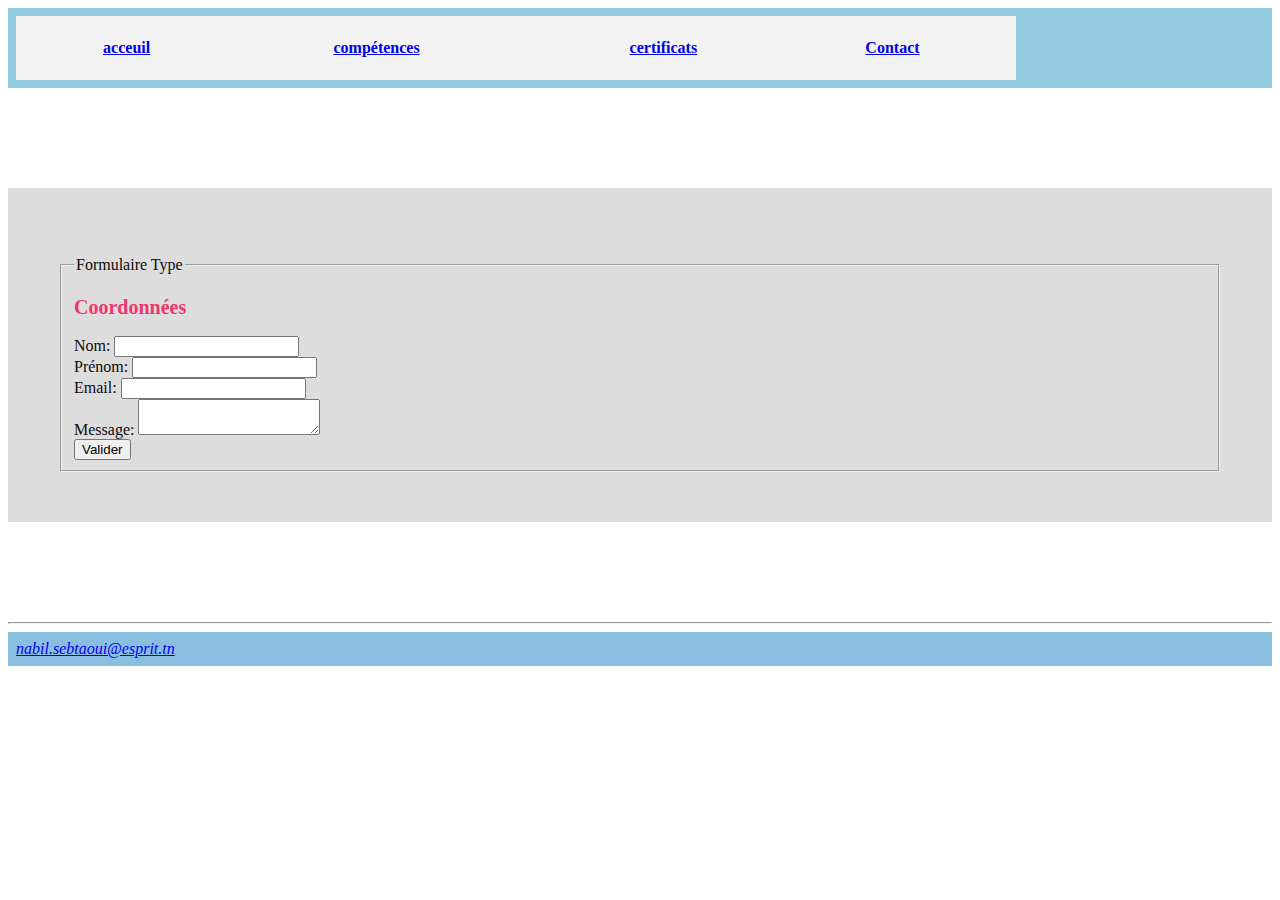
<file: index.html>
<!DOCTYPE html>
<html lang="fr">
<head>
    <link rel="stylesheet" href="styles.css"/>

</head>
<body>
    <header>
        <table id="form" >
            <tr>
                <th><a href="acceuil.html">acceuil</a></th>
                <th><a href="CV.html">compétences</a></th>
                <th><a href="exper.html">certificats</a></th>
                <th><a href="index.html">Contact</a></th>
            </tr>
        </table>
    </header>

    <section>
        <br>
        <form id="cvForm">
            <fieldset>
                <legend>Formulaire Type</legend>

                <h2>Coordonnées</h2>
                <label>
                    Nom:
                </label>
                <input name="nom" type="text" required><br>

                <label>
                    Prénom:
                </label>
                <input name="prenom" type="text" required><br>

                <label>
                    Email:
                </label>
                <input id="email" type="email" name="email" required><span id="emailError" class="error"></span><br>

                <label>
                    Message:
                </label>
                <textarea name="message" required></textarea><br>

                <input type="button" value="Valider" onclick="validateForm()">
            </fieldset>
        </form>
    </section>

    <hr>

    <footer>
        <a class="inclin" href="mailto:nabil.sebtaoui@esprit.tn">nabil.sebtaoui@esprit.tn</a>
    </footer>

    <script>
        function validateForm() {
            const nomInput = document.getElementsByName('nom')[0].value;
            const prenomInput = document.getElementsByName('prenom')[0].value;
            const emailInput = document.getElementById('email').value;

            const errorMessages = [];

            if (!isNameValid(nomInput)) {
                errorMessages.push("Veuillez entrer un nom valide (lettres uniquement).");
            }

            if (!isNameValid(prenomInput)) {
                errorMessages.push("Veuillez entrer un prénom valide (lettres uniquement).");
            }

            if (!isEmailValid(emailInput)) {
                errorMessages.push('Veuillez entrer une adresse e-mail valide.');
            }

            if (errorMessages.length > 0) {
                alert(errorMessages.join('\n'));
            } else {
                alert('Formulaire validé avec succès!');
            }
        }

        function isNameValid(name) {
            const nameRegex = /^[A-Za-zÀ-ÖØ-öø-ÿ\s]+$/;
            return nameRegex.test(name);
        }

        function isEmailValid(email) {
            const emailRegex = /^[^\s@]+@[^\s@]+\.[^\s@]+$/;
            return emailRegex.test(email);
        }
    </script>
</body>
</html>
</file>
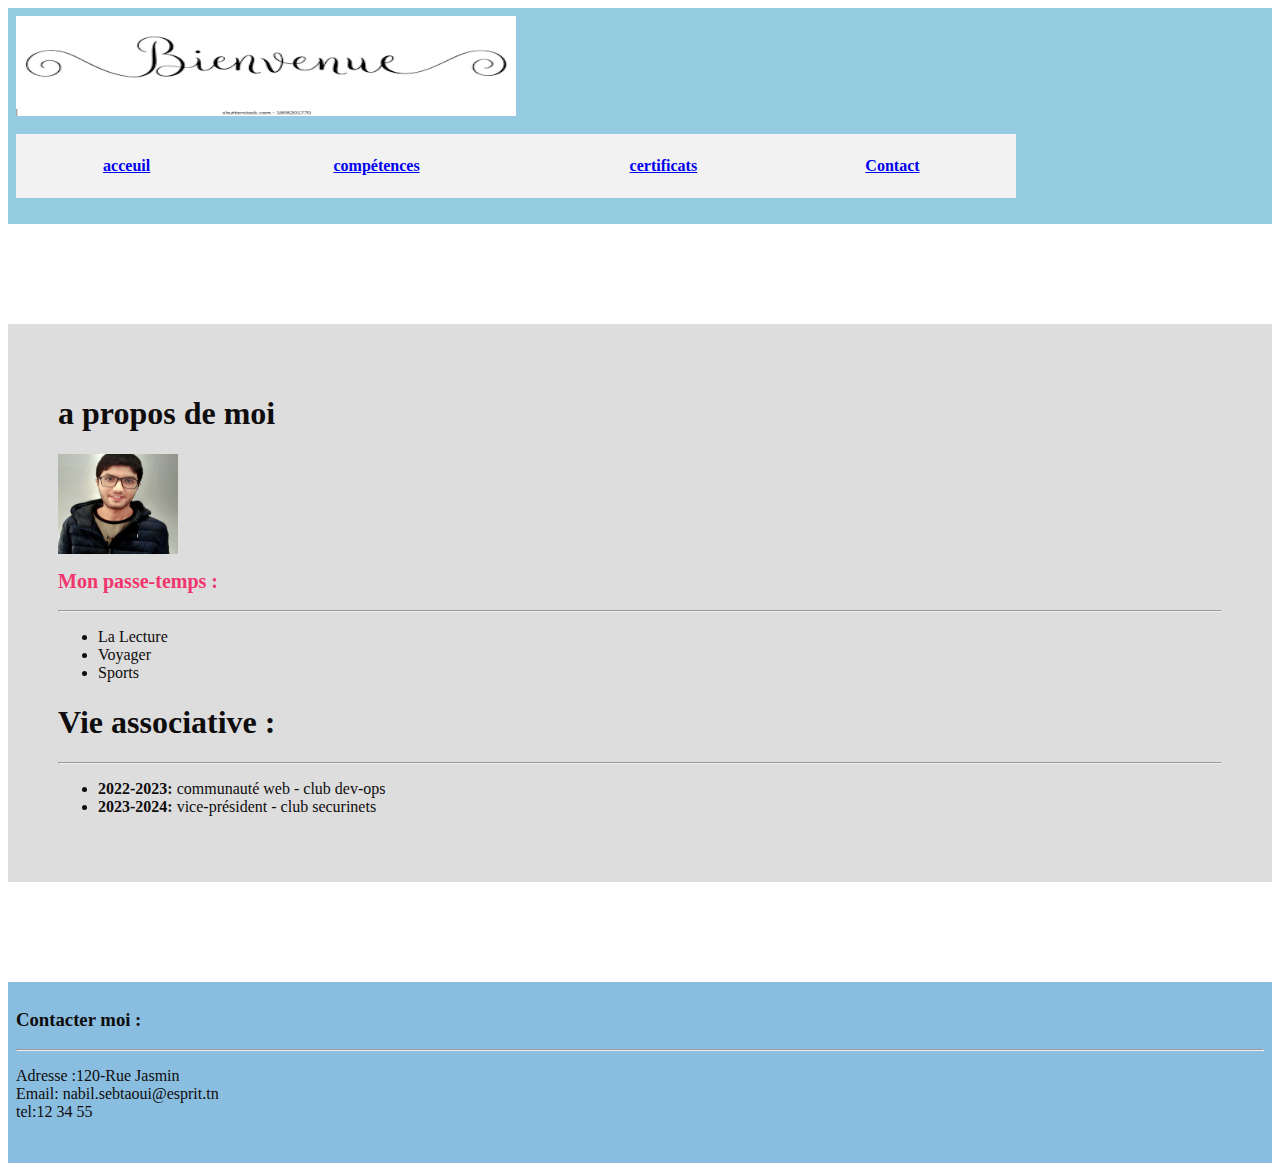
<file: acceuil.html>
<html lang="fr">
    <head>
        <meta charset="UTF-8">
        <link rel="stylesheet" href="styles.css">
        <title>acceuil</title>
    </head>
    <body>
        <header>
            <img src="bien.png" width="500" height="100"><br>
            <table id="form" ><br><tr><th><a href="acceuil.html">acceuil</a></th>
                <th><a href="CV.html">compétences</a></th>
                <th><a href="exper.html">certificats</a></th>
                <th><a href="index.html">Contact</a></th>
            </table><br>
        </header> 
        <section>   
            <h1>a propos de moi</h1>
            <img src="nabil.jpg" width="120" height="100">
            <h2>Mon passe-temps :</h2>
            <hr>
            <ul>
                <li>La Lecture</li>
                <li>Voyager</li>
                <li>Sports</li>
            </ul>
            <h1>Vie associative :</h1>
            <hr>
            <ul>
                <li><b>2022-2023:</b> communauté web - club dev-ops</li>
                <li><b>2023-2024:</b> vice-président - club securinets</li>
            </ul>
        </section>
        <footer>
            <h3>Contacter moi :</h3>
            <hr>
            <p>Adresse :120-Rue Jasmin <br>Email: nabil.sebtaoui@esprit.tn <br> tel:12 34 55 </p><br>
        </footer>    
    
        <script>
            document.addEventListener('DOMContentLoaded', function () {
                const menuLinks = document.querySelectorAll('#form a');
                menuLinks.forEach(link => {
                    link.addEventListener('mouseover', function () {
                        this.style.color = 'blue'; 
                    });
                    link.addEventListener('mouseout', function () {
                        this.style.color = ''; 
                    });
                });
    
                const changeColorButton = document.getElementById('changeColorButton');
                if (changeColorButton) {
                    changeColorButton.addEventListener('click', function () {
                        const randomColor = getRandomColor();
                        document.body.style.backgroundColor = randomColor;
                    });
                }
    
                function getRandomColor() {
                    const letters = '0123456789ABCDEF';
                    let color = '#';
                    for (let i = 0; i < 6; i++) {
                        color += letters[Math.floor(Math.random() * 16)];
                    }
                    return color;
                }
            });
        </script>
    </body>
    </html>
</file>
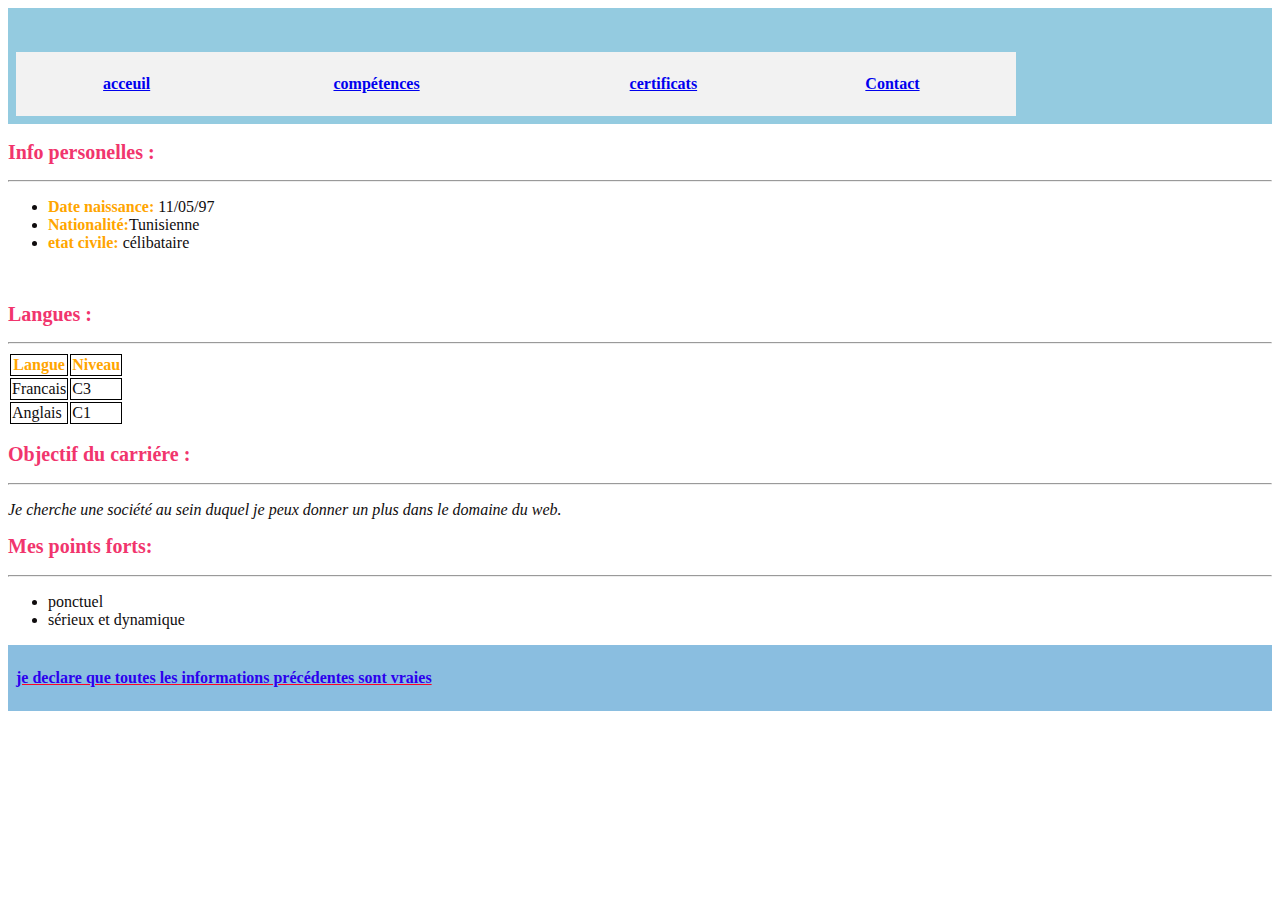
<file: CV.html>
<!DOCTYPE html>
<html lang="fr">
<head>
    <meta charset="UTF-8">
    <link rel="stylesheet" href="styles.css">
    <title>Curriculum vitae</title>
    <style>
        .orange {
            color: orange;
        }
        .inclin {
            font-style: italic;
        }
        
    </style>
</head>
<body>
    <header>
        <table id="form" >
            <br>
            <tr>
                <th><a href="acceuil.html" onmouseover="changeColor(this)" onmouseout="resetColor(this)">acceuil</a></th>
                <th><a href="CV.html" onmouseover="changeColor(this)" onmouseout="resetColor(this)">compétences</a></th>
                <th><a href="exper.html" onmouseover="changeColor(this)" onmouseout="resetColor(this)">certificats</a></th>
                <th><a href="index.html" onmouseover="changeColor(this)" onmouseout="resetColor(this)">Contact</a></th>
            </tr>
            <br>
        </table>
    </header>   

    <h2>Info personelles :</h2>
    <hr>
    <ul>
        <li><b class="orange">Date naissance:</b> 11/05/97</li>
        <li><b class="orange">Nationalité:</b>Tunisienne</li>
        <li><b class="orange">etat civile:</b> célibataire</li>
    </ul>
    <br>

    <h2 >Langues :</h2>
    <hr>
    <table>
        <tr id="th">
            <th id="tr" class="orange">Langue</th>
            <th id="tr" class="orange">Niveau</th>
        </tr>
        <tr>
            <td id="tr">Francais</td>
            <td id="tr">C3</td>
        </tr>
        <tr>
            <td id="tr"> Anglais </td>
            <td id="tr"> C1</td>
        </tr>
    </table>

    <h2>Objectif du carriére :</h2>
    <hr>
    <p class="inclin">Je cherche une société au sein duquel je peux donner un plus dans le domaine du web.</p> 

    <h2>Mes points forts:</h2>
    <hr>
    <ul>
        <li>ponctuel</li>
        <li>sérieux et dynamique</li>
    </ul>

    <footer>
        <p><b id="italic">je declare que toutes les informations précédentes sont vraies</b></p>
    </footer>

    <script>
        function changeColor(element) {
            element.style.color = 'blue';
        }

        function resetColor(element) {
            element.style.color = '';
        }
    </script>
</body>
</html>
</file>
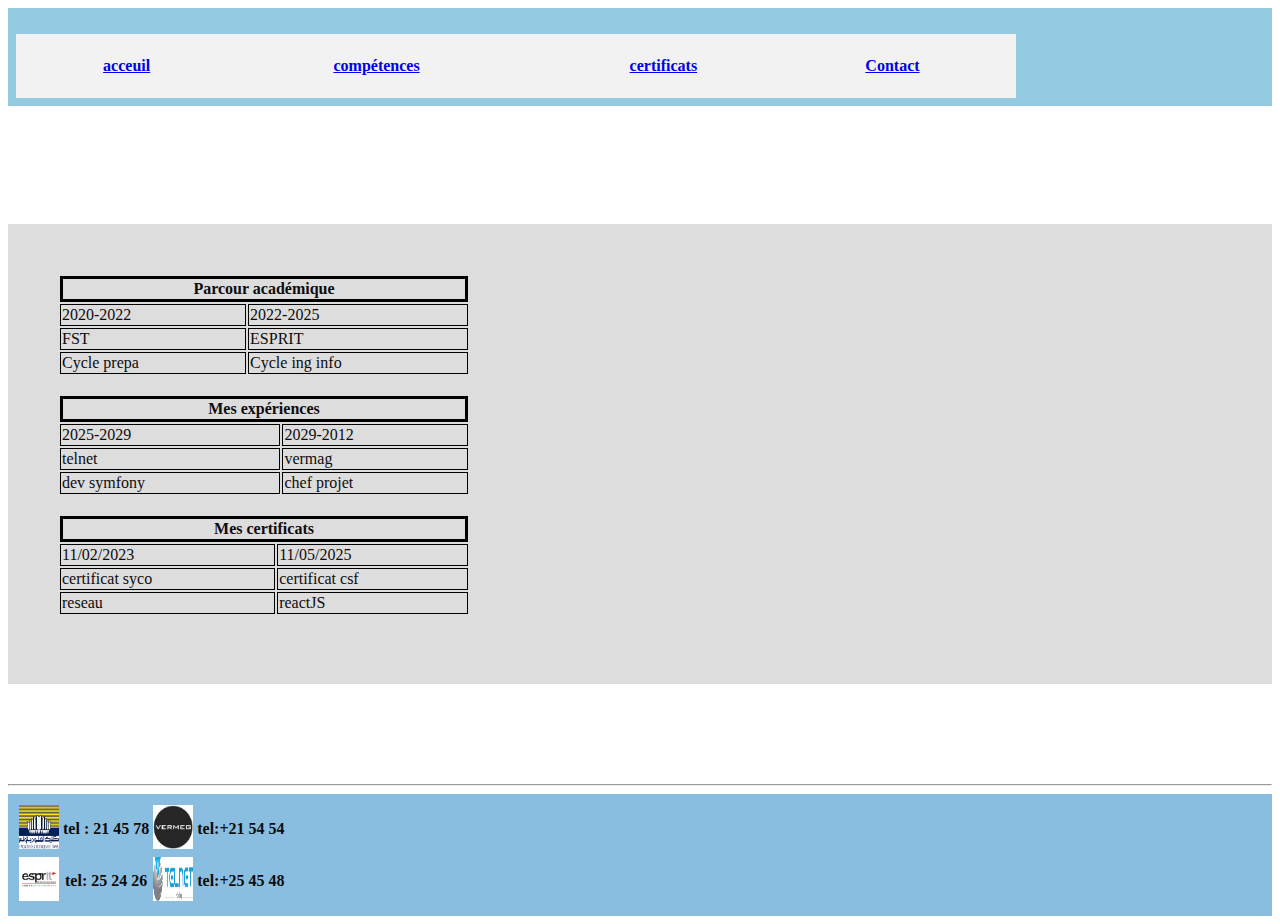
<file: exper.html>
<!DOCTYPE html>
<html lang="fr">
    <head>
        <meta charset="UTF-8">
        <link rel="stylesheet" href="styles.css">
        <title>Pacrour-académique et experiences</title>
    </head>
    <body>
      
    
       <header>
        <table id="form"><br><tr><th><a href="acceuil.html">acceuil</a></th>
            <th><a href="CV.html">compétences</a></th>
            <th><a href="exper.html">certificats</a></th>
            <th><a href="index.html">Contact</a></th>
            
        </table>
                
       </header><br>
       <section>
        <table  >
            <thead >
                <tr id="th">
                 <th id="th" colspan="2">Parcour académique</th>
                </tr>
                
            </thead>
            
            <tbody id="tr">
                <tr id="tr">
                    <td id="tr" >2020-2022</td>
                    <td id="tr"> 2022-2025</td>
                  </tr>
                <tr id="tr">
                    <td id="tr"> FST</td>
                    <td id="tr"> ESPRIT</td>
                  </tr>
                  <tr>
                    <td id="tr">Cycle prepa</td>
                    <td id="tr"> Cycle ing info</td>
                  </tr>
                
            </tbody>   
         </table><br>
        
        <table >
            <thead>
                <tr id="th">
                 <th id="th" colspan="2">Mes expériences</th>
                </tr>
                
            </thead>
            
            <tbody id="tr">
                <tr>
                    <td id="tr">2025-2029</td>
                    <td id="tr"> 2029-2012</td>
                  </tr>
                <tr>
                    <td id="tr">telnet</td>
                    <td id="tr"> vermag</td>
                  </tr>
                  <tr>
                    <td id="tr"> dev symfony </td>
                    <td id="tr"> chef projet</td>
                  </tr>
                
            </tbody>   
        </table><br>
        
        <table>
            <thead>
                <tr id="th">
                 <th id="th" colspan="2">Mes certificats</th>
                </tr>
                
            </thead>
            
            <tbody>
                <tr>
                    <td id="tr">11/02/2023</td>
                    <td id="tr"> 11/05/2025</td>
                  </tr>
                <tr>
                    <td id="tr">certificat syco</td>
                    <td id="tr"> certificat csf</td>
                  </tr>
                  <tr>
                    <td id="tr"> reseau </td>
                    <td id="tr"> reactJS</td>
                  </tr>
                
            </tbody>   
        </table><br>

       </section>
       <hr>
       <footer>
        <table>
            <tbody>
                <tr>
                    <td><img src="fst.png"width="40" height="44"></td>
                    <th> tel : 21 45 78</th>
                    <td><img src="ver.png"width="40" height="44"></td>
                    <th>tel:+21 54 54 </th>
                  </tr>
                <tr>
                    <td><img src="esp.png"width="40" height="44"></td>
                    <th> tel: 25 24 26</th>
                    <td><img src="tel.jpg"width="40" height="44"></td>
                    <th> tel:+25 45 48</th>
                  </tr>
                  
            </tbody>      
                
         </table>   
               
        
        
       </footer>
       <div id="endOfPagePopup" class="popup">
        <p>Vous avez atteint la fin de la page.</p>
        <button onclick="closeEndOfPagePopup()">Fermer</button>
    </div>

    <script>
        document.addEventListener('DOMContentLoaded', function () {
            
            function openEndOfPagePopup() {
                document.getElementById('endOfPagePopup').style.display = 'block';
            }

          
            function closeEndOfPagePopup() {
                document.getElementById('endOfPagePopup').style.display = 'none';
            }

            
            window.addEventListener('scroll', function () {
                if (window.innerHeight + window.scrollY >= document.body.offsetHeight) {
                    openEndOfPagePopup();
                }
            });
        });
    
      
        document.addEventListener('DOMContentLoaded', function () {
            
            function toggleDetails(sectionId) {
                const section = document.getElementById(sectionId);
                section.classList.toggle('hidden');
            }
    
            const sectionTitles = document.querySelectorAll('thead th');
            sectionTitles.forEach(title => {
                title.addEventListener('click', function () {
                    const sectionId = this.parentElement.getAttribute('id');
                    toggleDetails(sectionId);
                });
            });
    

            function changeBackgroundColorOnHover() {
                document.body.style.backgroundColor = 'lightblue';
            }

            const logos = document.querySelectorAll('footer img');
            logos.forEach(logo => {
                logo.addEventListener('mouseover', changeBackgroundColorOnHover);
                logo.addEventListener('mouseout', function () {
                    document.body.style.backgroundColor = '';
                });
            });
        });
    
  </script>
    </body>
</file>
<file: styles.css>
body
{
font-family : verdana;
color: #0f0c0d;
}

header,footer,section,article {
    border : 1px sold rgb(108, 179, 226);
    margin : cen;
    padding : 8px;
    background-color:white; 
    
}
header {
    color : white;
    background-color:rgb(148, 203, 224);
}
footer {
    color : rgb(15, 12, 12);
    background-color:rgb(138, 190, 224);  
}
#ftable
{

    
        border-collapse: collapse;
        width : 300px;
        margin-bottom: 50px;
    
    /* Mettre une bordure sur les td ET les th */
    
        border: 1px solid black;
    

    
}
#th /* Mettre une bordure sur les td ET les th */
{
    border: 3px solid black;
    width: 400px;
    margin: bottom 50px;

}
#tr
{
    border: 1px solid black; 
    
}

section {
    background-color:#ddd;
    background-color:#ddd;
    align-items: center;
    max-width: 100%;
    margin: 100px auto;
    padding: 50px;
    text-decoration-color :black;
    
    
    

 
}
h2{
    font-size: 20px;
    color: #f1356d; 
}
#form{
    width: 1000px;
    background-color: #f2f2f2;
    padding: 20px;
} 
.orange{
    color: orange;
}
#italic{
    font-style: bold;
    text-decoration: underline  rgb(252, 4, 37) ;
    color:  #2c00ee; 
}
.inclin{
    font-style: italic;
}

.hidden {
    display: none;
}
.popup {
    display: none;
    position: fixed;
    top: 50%;
    left: 50%;
    transform: translate(-50%, -50%);
    padding: 20px;
    background-color: rgb(17, 179, 71);
    border: 1px solid #ccc;
    z-index: 1000;
}
header {
    position: relative;
    animation: moveHeader 2s infinite alternate; 
}

@keyframes moveHeader {
    from {
        left: 0;
    }
    to {
        left: 50px; 
    }
}
.error {
    color: red;
    font-size: 12px;
}
</file>
